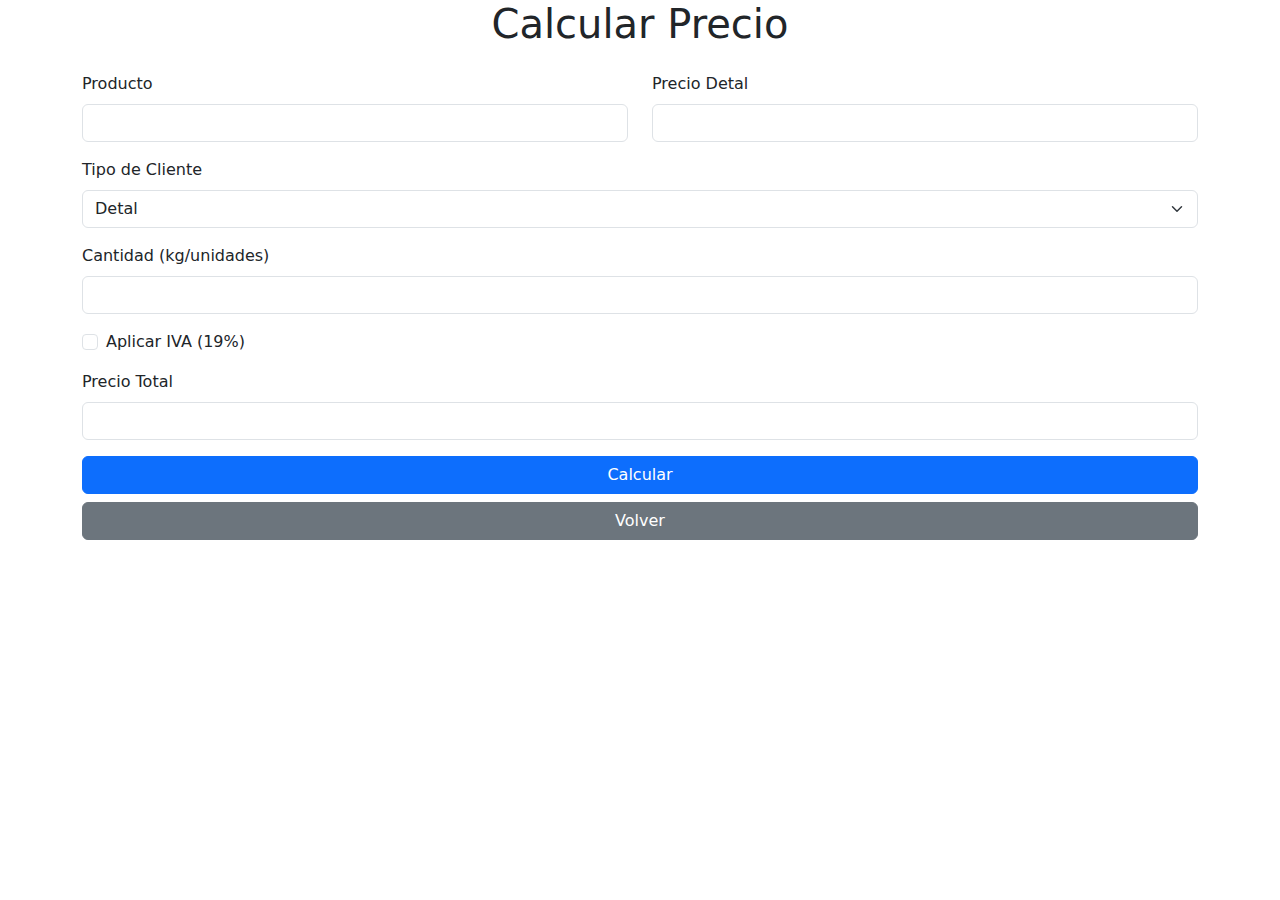
<file: Calculator.html>
<!DOCTYPE html>
<html lang="en">
<head>
  <meta charset="UTF-8">
  <meta name="viewport" content="width=device-width, initial-scale=1.0">
  <title>Calcular Precio</title>
  <link rel="stylesheet" href="https://cdn.jsdelivr.net/npm/bootstrap@5.3.0/dist/css/bootstrap.min.css">
  <style>
    /* Ajustes adicionales para pantallas pequeñas */
    @media (max-width: 576px) {
      h1 {
        font-size: 1.5rem;
      }
      .form-label {
        font-size: 0.9rem;
      }
      .form-control, .form-select {
        font-size: 0.9rem;
      }
      .btn {
        font-size: 0.9rem;
        width: 100%;
      }
    }
  </style>
</head>
<body>
  <div class="container">
    <h1 class="text-center mb-4">Calcular Precio</h1>
    <div class="row">
      <div class="col-12 col-md-6 mb-3">
        <label for="productName" class="form-label">Producto</label>
        <input type="text" id="productName" class="form-control" readonly>
      </div>
      <div class="col-12 col-md-6 mb-3">
        <label for="productPrice" class="form-label">Precio Detal</label>
        <input type="text" id="productPrice" class="form-control" readonly>
      </div>
    </div>
    <div class="mb-3">
      <label for="clientType" class="form-label">Tipo de Cliente</label>
      <select id="clientType" class="form-select" required>
        <option value="detal">Detal</option>
        <option value="mayorista">Mayorista</option>
        <option value="restaurante">Restaurante</option>
      </select>
    </div>
    <div class="mb-3">
      <label for="productQuantity" class="form-label">Cantidad (kg/unidades)</label>
      <input type="number" id="productQuantity" class="form-control" required>
    </div>
    <div class="form-check mb-3">
      <input type="checkbox" id="applyIVA" class="form-check-input">
      <label class="form-check-label" for="applyIVA">Aplicar IVA (19%)</label>
    </div>
    <div class="mb-3">
      <label for="calculatedPrice" class="form-label">Precio Total</label>
      <input type="text" id="calculatedPrice" class="form-control" readonly>
    </div>
    <div class="d-grid gap-2">
      <button class="btn btn-primary" onclick="calculatePrice()">Calcular</button>
      <button id="backBtn" class="btn btn-secondary">Volver</button>
    </div>
  </div>

  <script>
    // Obtener el código del producto de la URL
    const urlParams = new URLSearchParams(window.location.search);
    const productCode = urlParams.get('codigo');

    // Cargar el producto correspondiente desde productos.json
    fetch('productos.json')
      .then(response => response.json())
      .then(data => {
        const product = data.find(p => p.codigo === productCode);
        if (product) {
          // Completar los campos del producto
          document.getElementById('productName').value = product.nombre;
          document.getElementById('productPrice').value = product.precios.detal;
          // Guardar el producto seleccionado para el cálculo
          window.selectedProduct = product;
        }
      });

    // Función para calcular el precio
    function calculatePrice() {
      const quantity = parseFloat(document.getElementById('productQuantity').value) || 0;
      const applyIVA = document.getElementById('applyIVA').checked;
      const clientType = document.getElementById('clientType').value;

      const basePrice = window.selectedProduct.precios[clientType];
      let totalPrice = basePrice * quantity;

      if (applyIVA) {
        // Calcular el precio sin IVA (descontar el IVA del precio total)
        totalPrice = totalPrice / 1.19; // El precio neto, es decir, sin IVA
      }

      // Mostrar el precio con 4 decimales
      document.getElementById('calculatedPrice').value = totalPrice.toFixed(4);
    }

    // Redirigir a la página de productos al hacer clic en el botón "Volver"
    document.getElementById('backBtn').addEventListener('click', function() {
      window.location.href = 'index.html'; // Cambia el nombre de la página si es necesario
    });
  </script>
</body>
</html>
</file>
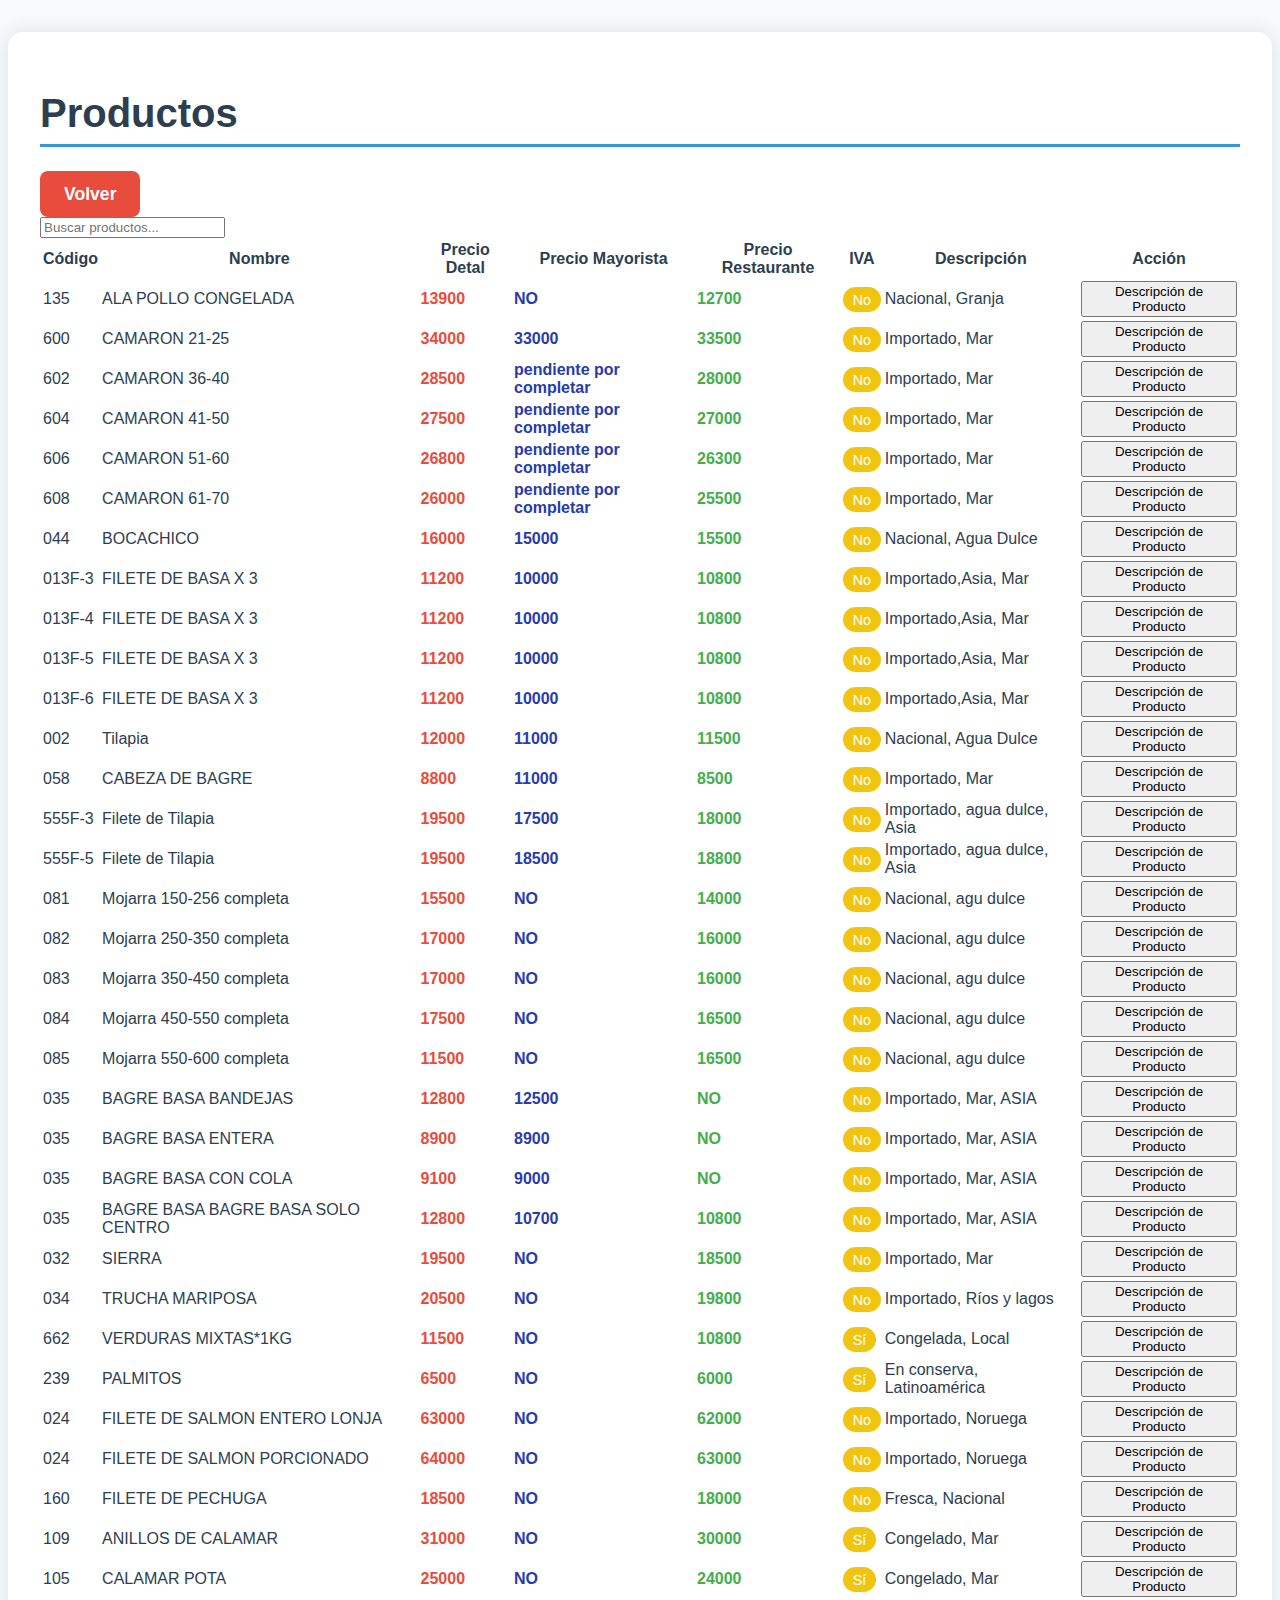
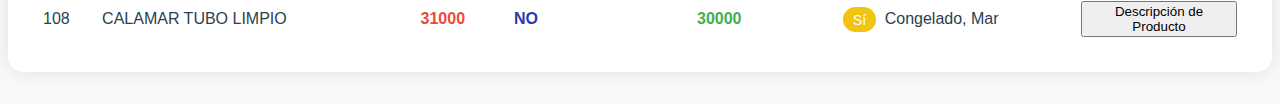
<file: product-description.html>
<!DOCTYPE html>
<html lang="es">
<head>
  <meta charset="UTF-8">
  <meta name="viewport" content="width=device-width, initial-scale=1.0">
  <title>Descripción del Producto</title>
  <link rel="stylesheet" href="https://cdn.datatables.net/1.11.5/css/jquery.dataTables.min.css">
  <script src="https://code.jquery.com/jquery-3.6.0.min.js"></script>
  <script src="https://cdn.datatables.net/1.11.5/js/jquery.dataTables.min.js"></script>
  
  <style>
    .modal {
      display: none;
      position: fixed;
      z-index: 1;
      left: 0;
      top: 0;
      width: 100%;
      height: 100%;
      overflow: auto;
      background-color: rgba(0, 0, 0, 0.4);
      transition: all 0.3s ease;
    }

    .modal-content {
      background-color: #fff;
      margin: 10% auto;
      padding: 2rem;
      border-radius: 12px;
      box-shadow: 0 4px 12px rgba(0, 0, 0, 0.1);
      width: 80%;
      max-width: 800px;
      transform: translateY(-30px);
      transition: transform 0.3s ease;
    }

    .modal-content.show {
      transform: translateY(0);
    }

    .close {
      color: #aaa;
      font-size: 28px;
      font-weight: bold;
      position: absolute;
      top: 15px;
      right: 15px;
      cursor: pointer;
    }

    .close:hover,
    .close:focus {
      color: #000;
    }

    :root {
      --primary-color: #2c3e50;
      --secondary-color: #3498db;
      --accent-color: #e74c3c;
      --background-color: #f8f9fa;
    }

    body {
      font-family: 'Segoe UI', Tahoma, Geneva, Verdana, sans-serif;
      background-color: var(--background-color);
      color: var(--primary-color);
    }

    .container {
      background-color: white;
      border-radius: 15px;
      box-shadow: 0 0 20px rgba(0, 0, 0, 0.1);
      padding: 2rem;
      margin-top: 2rem;
      margin-bottom: 2rem;
    }

    h1 {
      color: var(--primary-color);
      font-weight: 700;
      font-size: 2.5rem;
      margin-bottom: 1.5rem;
      border-bottom: 3px solid var(--secondary-color);
      padding-bottom: 0.5rem;
    }

    #search {
      border: 2px solid #e9ecef;
      border-radius: 10px;
      padding: 0.8rem;
      transition: all 0.3s ease;
      font-size: 1.1rem;
    }

    #search:focus {
      border-color: var(--secondary-color);
      box-shadow: 0 0 0 0.2rem rgba(52, 152, 219, 0.25);
    }

    .table {
      margin-top: 1.5rem;
      border-radius: 10px;
      overflow: hidden;
    }

    .table thead th {
      background-color: var(--primary-color);
      color: white;
      font-weight: 600;
      text-transform: uppercase;
      padding: 1rem;
      border-bottom: none;
    }

    .table tbody tr {
      transition: all 0.2s ease;
    }

    .table tbody tr:hover {
      background-color: rgba(52, 152, 219, 0.1);
      transform: scale(1.01);
    }

    .table td {
      padding: 1rem;
      vertical-align: middle;
    }

    .precio-detal, .precio-mayorista, .precio-restaurante {
      font-weight: bold;
    }

    .precio-detal { 
      color: var(--accent-color); 
    }

    .precio-mayorista { 
      color: #273bae; 
    }

    .precio-restaurante { 
      color: #44ad4d; 
    }

    .iva {
      background-color: #f1c40f;
      color: white;
      padding: 0.3rem 0.6rem;
      border-radius: 20px;
      font-size: 0.9rem;
    }

    .btn-action {
      padding: 0.5rem 1rem;
      border-radius: 8px;
      transition: all 0.3s ease;
      margin: 0 0.2rem;
    }

    .btn-edit {
      background-color: var(--secondary-color);
      color: white;
    }

    .btn-delete {
      background-color: var(--accent-color);
      color: white;
    }

    .btn-action:hover {
      transform: translateY(-2px);
      box-shadow: 0 4px 8px rgba(0, 0, 0, 0.1);
    }

    .modal-header {
      border-bottom: 3px solid var(--secondary-color);
    }

    .modal-title {
      font-size: 1.4rem;
      font-weight: 500;
    }

    .product-details {
      padding: 1rem;
    }

    .detail-item {
      margin-bottom: 1.5rem;
    }

    .detail-title {
      color: var(--primary-color);
      font-weight: 600;
      font-size: 1.1rem;
      margin-bottom: 0.5rem;
      border-left: 4px solid var(--secondary-color);
      padding-left: 0.8rem;
    }

    .detail-content {
      font-size: 1rem;
      color: #555;
      margin-left: 1rem;
    }

    .prices-container {
      display: grid;
      grid-template-columns: repeat(auto-fit, minmax(150px, 1fr));
      gap: 1rem;
      margin-top: 0.5rem;
    }

    .price-item {
      background-color: #f8f9fa;
      padding: 0.8rem;
      border-radius: 8px;
      text-align: center;
    }

    .price-label {
      display: block;
      font-weight: 500;
      margin-bottom: 0.3rem;
      color: var(--primary-color);
    }

    .modal.fade .modal-dialog {
      transform: scale(0.8);
      transition: transform 0.3s ease-in-out;
    }

    .modal.show .modal-dialog {
      transform: scale(1);
    }
    #backButton {
  background-color: #e74c3c;  /* Color rojo */
  color: white;
  border: none;
  padding: 0.8rem 1.5rem;
  border-radius: 8px;
  font-size: 1.1rem;
  font-weight: bold;
  cursor: pointer;
  transition: all 0.3s ease;
}

#backButton:hover {
  background-color: #c0392b;  /* Rojo más oscuro al pasar el cursor */
  transform: translateY(-2px);
  box-shadow: 0 4px 8px rgba(0,0,0,0.1);
}

  </style>
</head>
<body>
  <div class="container">
    <h1>Productos</h1>
    <button id="backButton" class="btn btn-secondary" onclick="goBack()">Volver</button>
    <div class="search-container">
      <input type="text" id="searchInput" placeholder="Buscar productos..." onkeyup="filterProducts()">
    </div>
    
    <table id="productTable" class="display">
      <thead>
        <tr>
          <th>Código</th>
          <th>Nombre</th>
          <th>Precio Detal</th>
          <th>Precio Mayorista</th>
          <th>Precio Restaurante</th>
          <th>IVA</th>
          <th>Descripción</th>
          <th>Acción</th>
        </tr>
      </thead>
      <tbody>
        <!-- Productos añadidos dinámicamente -->
      </tbody>
    </table>

    <!-- Modal para los detalles -->
    <div id="productModal" class="modal">
      <div class="modal-content">
        <span class="close">&times;</span>
        <h2 id="modalProductName"></h2>
        <p id="modalProductDescription"></p>
        <p id="modalProductUsos"></p>
        <p id="modalProductComplementos"></p>
        <p id="modalProductTallas"></p>
        <p id="modalProductCantidadCaja"></p>
      </div>
    </div>

    <script>
      // Cargar los datos JSON
      fetch('productos.json')
        .then(response => response.json())
        .then(products => {
          initializeTable(products);
          window.products = products;
        });

      // Inicializar la tabla con los productos
      function initializeTable(products) {
        const tableBody = $('#productTable tbody');
        
        products.forEach(product => {
          const ivaText = product.iva ? 'Sí' : 'No';
          const row = `
            <tr>
              <td>${product.codigo}</td>
              <td>${product.nombre}</td>
              <td class="precio-detal">${product.precios.detal}</td>
              <td class="precio-mayorista">${product.precios.mayorista}</td>
              <td class="precio-restaurante">${product.precios.restaurante}</td>
              <td><span class="iva">${ivaText}</span></td>
              <td>${product.descripcion.tipo}, ${product.descripcion.origen}</td>
              <td>
                <button class="btn btn-primary btn-sm" onclick="showProductDetails('${product.codigo}')">Descripción de Producto</button>
              </td>
            </tr>
          `;
          tableBody.append(row);
        });

        $('#productTable').DataTable();
      }

      // Filtrar productos
      function filterProducts() {
        const searchTerm = document.getElementById('searchInput').value.toLowerCase();
        const table = document.getElementById('productTable');
        const rows = table.getElementsByTagName('tr');

        for (let i = 1; i < rows.length; i++) {
          const cells = rows[i].getElementsByTagName('td');
          let match = false;

          for (let j = 0; j < cells.length; j++) {
            if (cells[j].innerText.toLowerCase().includes(searchTerm)) {
              match = true;
              break;
            }
          }

          rows[i].style.display = match ? '' : 'none';
        }
      }

      // Mostrar detalles del producto
      function showProductDetails(codigo) {
        const product = window.products.find(p => p.codigo === codigo);

        if (product) {
          document.getElementById('modalProductName').innerText = product.nombre;
          document.getElementById('modalProductDescription').innerText = `Tipo: ${product.descripcion.tipo}, Origen: ${product.descripcion.origen}, Características: ${product.descripcion.caracteristicas}`;
          document.getElementById('modalProductUsos').innerText = `Usos: ${product.usos.join(', ')}`;
          document.getElementById('modalProductComplementos').innerText = `Complementos: ${product.complementos.join(', ')}`;
          document.getElementById('modalProductTallas').innerText = `Tallas disponibles: ${product.tallas.join(', ')}`;
          document.getElementById('modalProductCantidadCaja').innerText = `Cantidad por caja: ${product.precios.cantidad_caja}`;

          // Mostrar el modal
          const modal = document.getElementById('productModal');
          modal.style.display = 'block';
          modal.querySelector('.modal-content').classList.add('show');
        }
      }
      // Función para volver a la página principal
  function goBack() {
  window.location.href = 'index.html';  // Asegúrate de que este sea el nombre de tu página principal
}

      // Cerrar modal
      document.querySelector('.close').addEventListener('click', function() {
        const modal = document.getElementById('productModal');
        modal.querySelector('.modal-content').classList.remove('show');
        setTimeout(() => modal.style.display = 'none', 300);
      });
    </script>
  </div>
</body>
</html>
</file>
